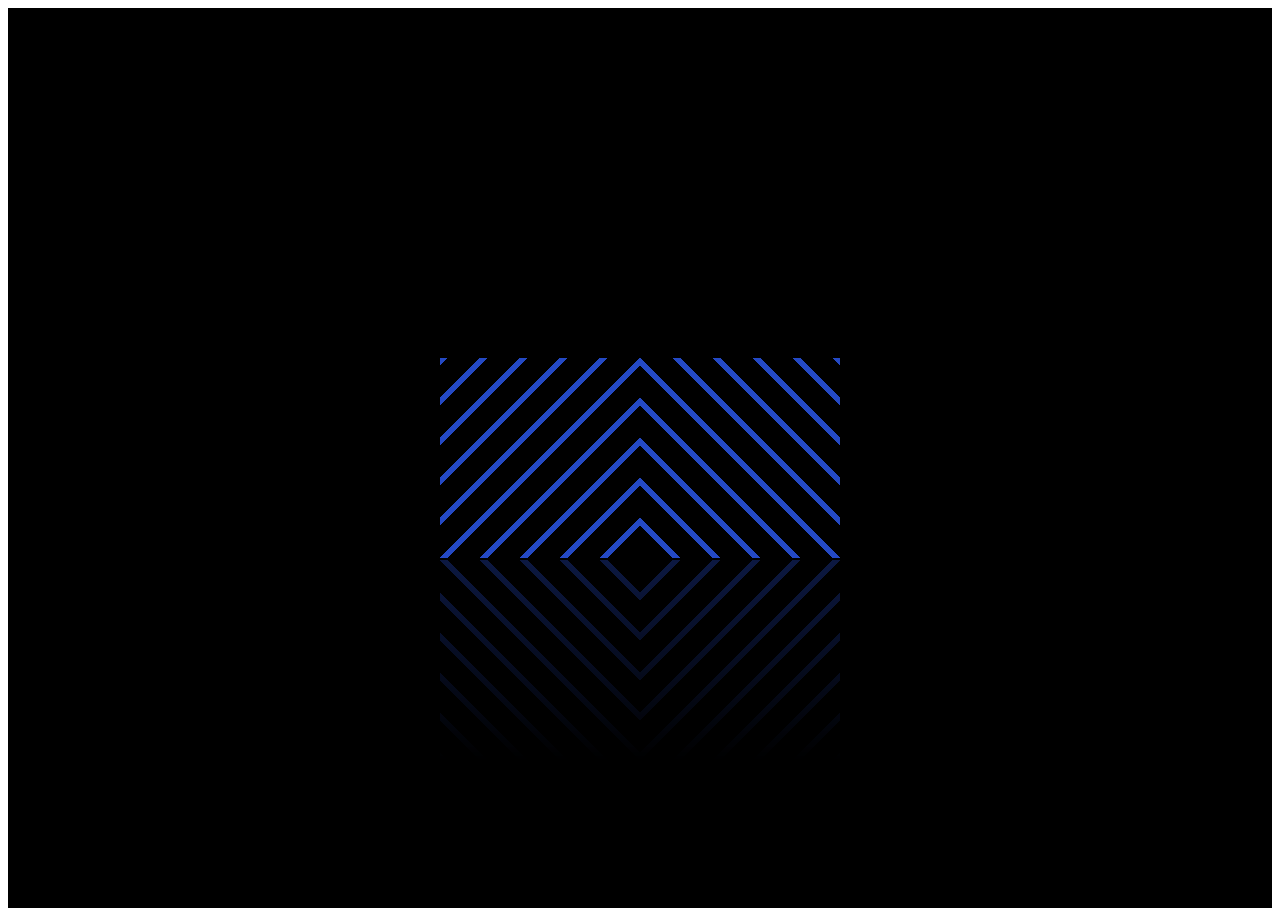
<file: gates-square/index.html>
<!DOCTYPE html>
<html lang="en">
<head>
  <meta charset="UTF-8">
  <meta name="viewport" content="width=device-width, initial-scale=1.0">
  <title>Wave Rect Example</title>
  <link rel="stylesheet" href="css/style.css">
</head>
<body>
  <div class="content">
    <!-- Al stuff -->
  </div>
  <div class="gates-component">
    <div class="gates-container">
        <div class="gates-box" style="--i:1;"></div>
        <div class="gates-box" style="--i:2;"></div>
    </div>
  </div>  
</body>
</html>
</file>
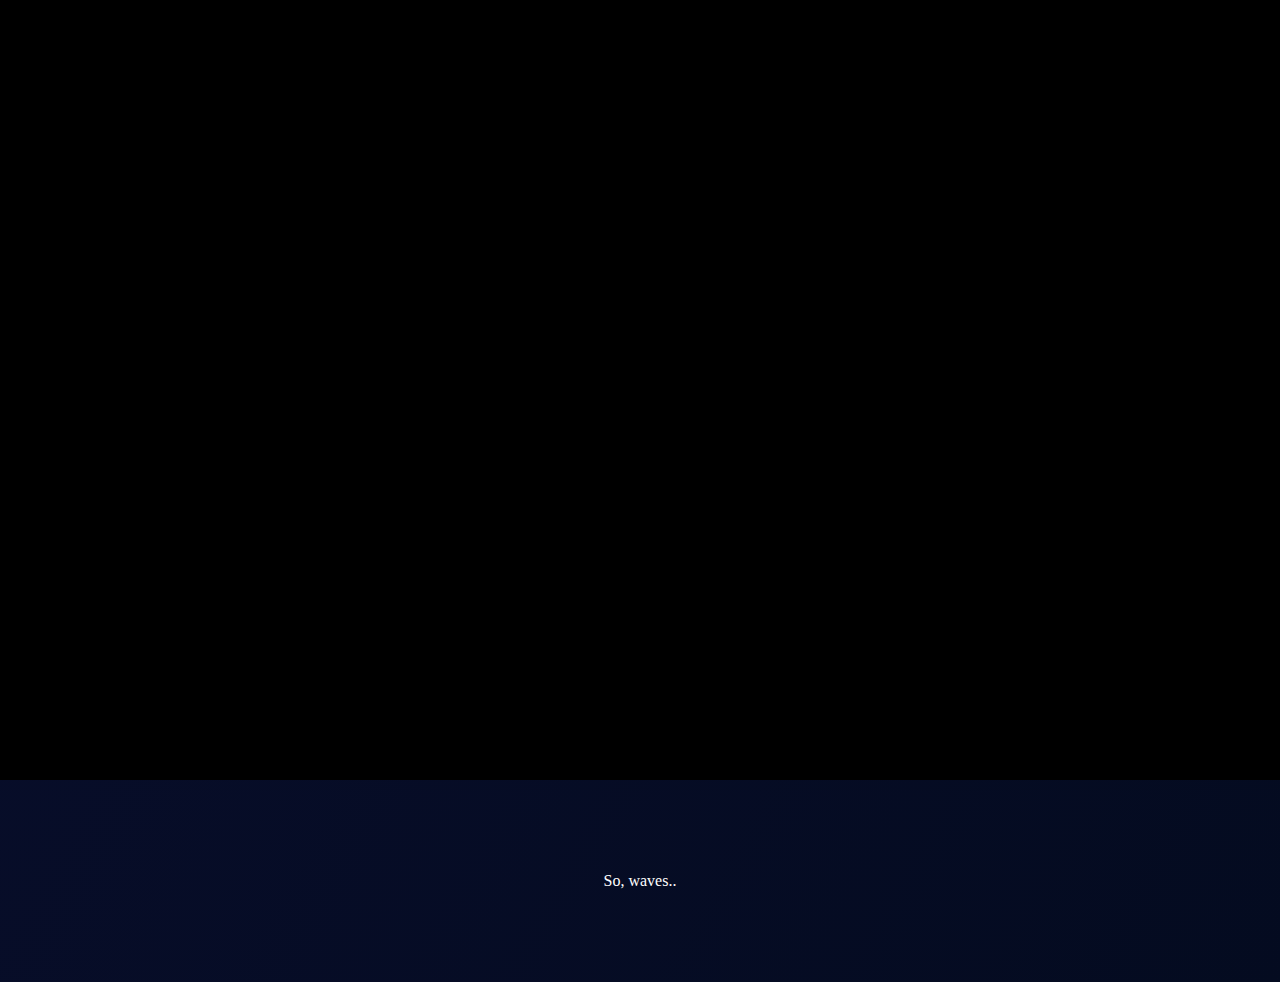
<file: wave-rect/index.html>
<!DOCTYPE html>
<html lang="en">
<head>
  <meta charset="UTF-8">
  <meta name="viewport" content="width=device-width, initial-scale=1.0">
  <title>Wave Rect Example</title>
  <link rel="stylesheet" href="css/style.css">
</head>
<body>
  <div class="content">
    <!-- Al stuff -->
  </div>
  <div class="wave-rect">
    <div class="container">
      <p>So, waves..</p>
    </div>
  </div>
</body>
</html>
</file>
<file: gates-square/css/style.css>
:root {
    --scheme-content-gates-background: #000;
    --scheme-content-gates-primary: #2449c4;
    --scheme-content-gates-reflect: #0005;
}

.gates-component * {
    padding: 0;
    margin: 0;
    box-sizing: border-box;
}

.gates-component {
    display: flex;
    min-height: 100vh;
    justify-content: center;
    align-items: center;
    background: var(--scheme-content-gates-background, #000);
}

.gates-container {
    position: relative;
    display: flex;
    justify-content: center;
    align-items: center;
    width: 100%;
    -webkit-box-reflect: below 2px linear-gradient(transparent, var(--scheme-content-gates-reflect, #0005));
}

.gates-container .gates-box {
    position: relative;
    width: 200px;
    height: 200px;
    background: linear-gradient(
        45deg,
        var(--scheme-content-gates-primary) 10%,
        transparent 10%,
        transparent 50%,
        var(--scheme-content-gates-primary) 50%,
        var(--scheme-content-gates-primary) 60%,
        transparent 60%,
        transparent 100%
    );
    background-size: 40px 40px;
    transform: rotate(calc(var(--i) * 90deg));
    animation: gates-animate 1s linear infinite;
}

@keyframes gates-animate {
    0% {
        background-position: 0;
    }
    100% {
        background-position: 40px;
    }
}

@media only screen and (max-width: 768px) {
    .gates-container .gates-box {
        width: 200px;
        height: 200px;
    }
}

@media only screen and (max-width: 480px) {
    .gates-container .gates-box {
        width: 150px;
        height: 150px;
    }
}
</file>
<file: wave-rect/css/style.css>
:root {
    --footer-accent: hsla(202, 100%, 50%, 0.547);
    --background-gradient-start: rgba(16, 26, 84, 0.529);
    --background-gradient-middle: rgba(7, 27, 75, 0.377);
    --background-gradient-end: rgba(15, 88, 110, 0.5);
}

@keyframes gradientBackground {
    0% { background-position: 0% 50%; }
    50% { background-position: 100% 50%; }
    100% { background-position: 0% 50%; }
}

@keyframes wave {
    0%, 100% { transform: translate3d(-2px, 0px, 0) rotate(-2deg); }
    25% { transform: translate3d(1px, 3px, 0) rotate(2deg); }
    50% { transform: translate3d(2px, -2px, 0) rotate(-1deg); }
    75% { transform: translate3d(-1px, 2px, 0) rotate(1deg); }
}

@keyframes waveTop {
    0%, 100% { transform: translate3d(0, -2px, 0); }
    25% { transform: translate3d(0, 2px, 0); }
    50% { transform: translate3d(0, -1px, 0); }
    75% { transform: translate3d(0, 1px, 0); }
}

@keyframes shine {
    0% { left: -50%; }
    50% { left: 50%; }
    100% { left: -50%; }
}

html,
body {
    margin: 0;
    padding: 0;
    height: 100%;
    background-color: black;
    color: white;
}

.content { min-height: calc(100vh - 120px); }

.wave-rect {
    position: relative;
    width: 100%;
    padding-block: 76px;
    overflow: hidden;
    perspective: 1000px;
}

.wave-rect::before {
    content: '';
    position: absolute;
    top: 0;
    left: -50%;
    width: 200%;
    height: 100%;
    background: 
            linear-gradient(120deg,
            var(--background-gradient-start),
            var(--background-gradient-middle),
            var(--background-gradient-end));
    background-size: 200% 200%;
    animation: 
            gradientBackground 12s ease infinite, 
            waveTop 8s cubic-bezier(0.3, 1, 0.6, 1) infinite, 
            wave 8s ease-in-out infinite;
    z-index: 1;
}

.wave-rect::after {
    content: '';
    position: absolute;
    top: 0;
    left: -50%;
    width: 200%;
    height: 100%;
    background: linear-gradient(to right, transparent, var(--footer-accent), transparent);
    opacity: 0.4;
    transform: skewX(-90deg);
    animation: 
            shine 6s ease-in-out infinite, 
            waveTop 10s cubic-bezier(0.25, 1, 0.5, 1) infinite, wave 10s ease-in-out infinite;
    z-index: 2;
}

.wave-rect .container {
    position: relative;
    z-index: 3;
    display: grid;
    gap: 20px;
    text-align: center;
}
</file>
